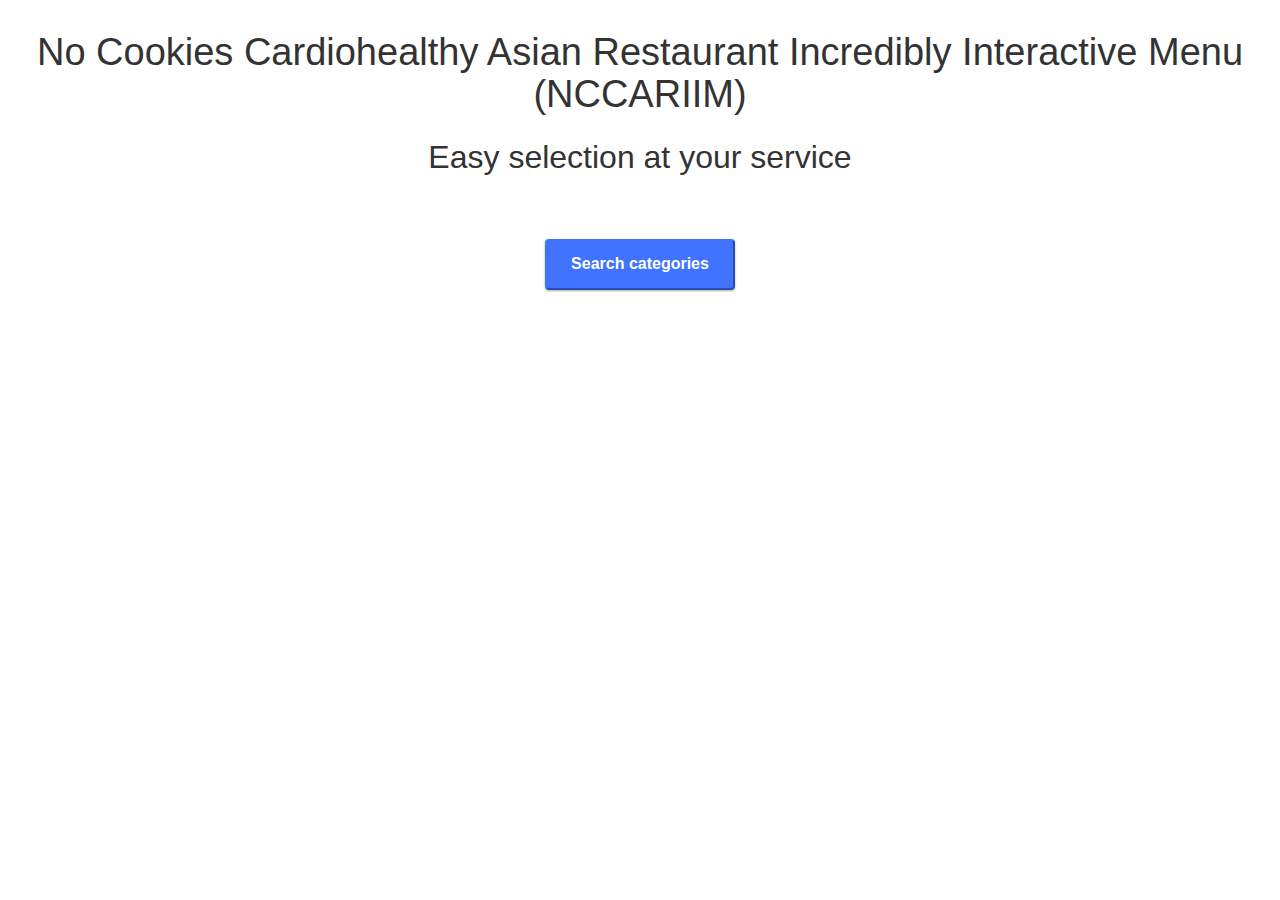
<file: index.html>
<!doctype html>
<html lang="en" ng-app="MenuApp">
  <head>
    <title>No Cookies Cardiohealthy Asian Restaurant Incredibly Interactive Menu (NCCARIIM)</title>
    <meta name="viewport" content="width=device-width, initial-scale=1">
    <link rel="stylesheet" href="styles/bootstrap.min.css">
    <link rel="stylesheet" href="styles/styles.css">
  </head>
  <body>
    <h1 class="general__title text-align--center">No Cookies Cardiohealthy Asian Restaurant Incredibly Interactive Menu (NCCARIIM)</h1>
    <h2 class="general__subtitle text-align--center">Easy selection at your service</h2>
    <div class="view__wrapper">
      <ui-view></ui-view>
    </div>

    <!-- Libraries -->
    <script src="lib/jquery-3.1.0.min.js"></script>
    <script src="lib/angular.min.js"></script>
    <script src="lib/angular-ui-router.min.js"></script>

    <!-- Modules -->
    <script src="src/menuApp/menuApp.module.js"></script>
    <script src="src/data/data.module.js"></script>

    <!-- Config -->
    <script src="src/config/routes.js"></script>
    <script src="src/config/constants.js"></script>

    <!-- Controllers -->
    <script src="src/categories/categories.component.js"></script>
    <script src="src/categories/categories.controller.js"></script>
    <script src="src/items/items.component.js"></script>
    <script src="src/items/items.controller.js"></script>

    <!-- Services -->
    <script src="src/data/menuData.service.js"></script>
  </body>
</html>
</file>
<file: styles/styles.css>
h1 {
  margin-bottom: 30px;
}
input[type="text"] {
  width: 200px;
  float: left;
}
.narrow-button {
  float: left;
  margin-left: 10px;
}

.general__title {
  font-size: 38px;
  margin-top: 32px;
  margin-bottom: 24px;
}

.general__subtitle {
  font-size: 32px;
  margin-top: 0px;
  margin-bottom: 0px;
}

.access__wrapper {
  display: flex;
  justify-content: center;
  margin-top: 32px;
}
.access__button {
  background-color: #4073FF;
  color: white;
  border-radius: 4px;
  border-color: #4073FF;
  font-size: 16px;
  font-weight: bold;
  padding: 12px 24px;
  box-shadow: 0 1px 3px rgba(0,0,0,0.12), 0 1px 2px rgba(0,0,0,0.24);
  transition: all 0.3s cubic-bezier(.25,.8,.25,1);
}

.access__button:hover {
  box-shadow: 0 14px 28px rgba(0,0,0,0.25), 0 10px 10px rgba(0,0,0,0.22);
}

.view__wrapper {
  padding: 32px;
}

.categories__wrapper {
  display: flex;
  flex-direction: column;
  align-items: center;
}

.categories__column {
  width: 540px;
}

.categories__title {
  font-size: 18px;
  margin-bottom: 24px;
}

.categories__list {
  display: grid;
  grid-template-columns: 1fr;
  grid-template-rows: auto;
}

.categories__item {
  display: flex;
  justify-content: space-between;
  background-color: #4073FF;
  color: white;
  padding: 16px 24px;
  font-size: 16px;
  margin-bottom: 24px;
  border-radius: 4px;
  transition: all 0.3s;
}

.categories__item:hover {
  background-color: #14AAF5;
  color: white;
  text-decoration: none;
}

.items__wrapper {
  display: grid;
  grid-template-columns: repeat(4, 1fr);
  grid-gap: 32px;
}

.items__item {
  display: flex;
  flex-direction: column;
  border-color: lightgray;
  border-radius: 6px;
  box-shadow: 0 1px 3px rgba(0,0,0,0.12), 0 1px 2px rgba(0,0,0,0.24);
  transition: all 0.3s cubic-bezier(.25,.8,.25,1);
}

.items__item:hover {
  box-shadow: 0 14px 28px rgba(0,0,0,0.25), 0 10px 10px rgba(0,0,0,0.22);
}

.items__header {
  background-color: #4073FF;
  color: white;
  text-align: center;
  padding: 12px 0;
  border-radius: 6px 6px 0 0;

}

.items__title {
  color: white;
  font-size: 16px;
  font-weight: bold;
  margin: 0;
}

.items__body {
  padding: 12px;
}

.text-align--center {
  text-align: center;
}


@-webkit-keyframes load8 {
  0% {
    -webkit-transform: rotate(0deg);
    transform: rotate(0deg);
  }
  100% {
    -webkit-transform: rotate(360deg);
    transform: rotate(360deg);
  }
}
@keyframes load8 {
  0% {
    -webkit-transform: rotate(0deg);
    transform: rotate(0deg);
  }
  100% {
    -webkit-transform: rotate(360deg);
    transform: rotate(360deg);
  }
}
</file>
